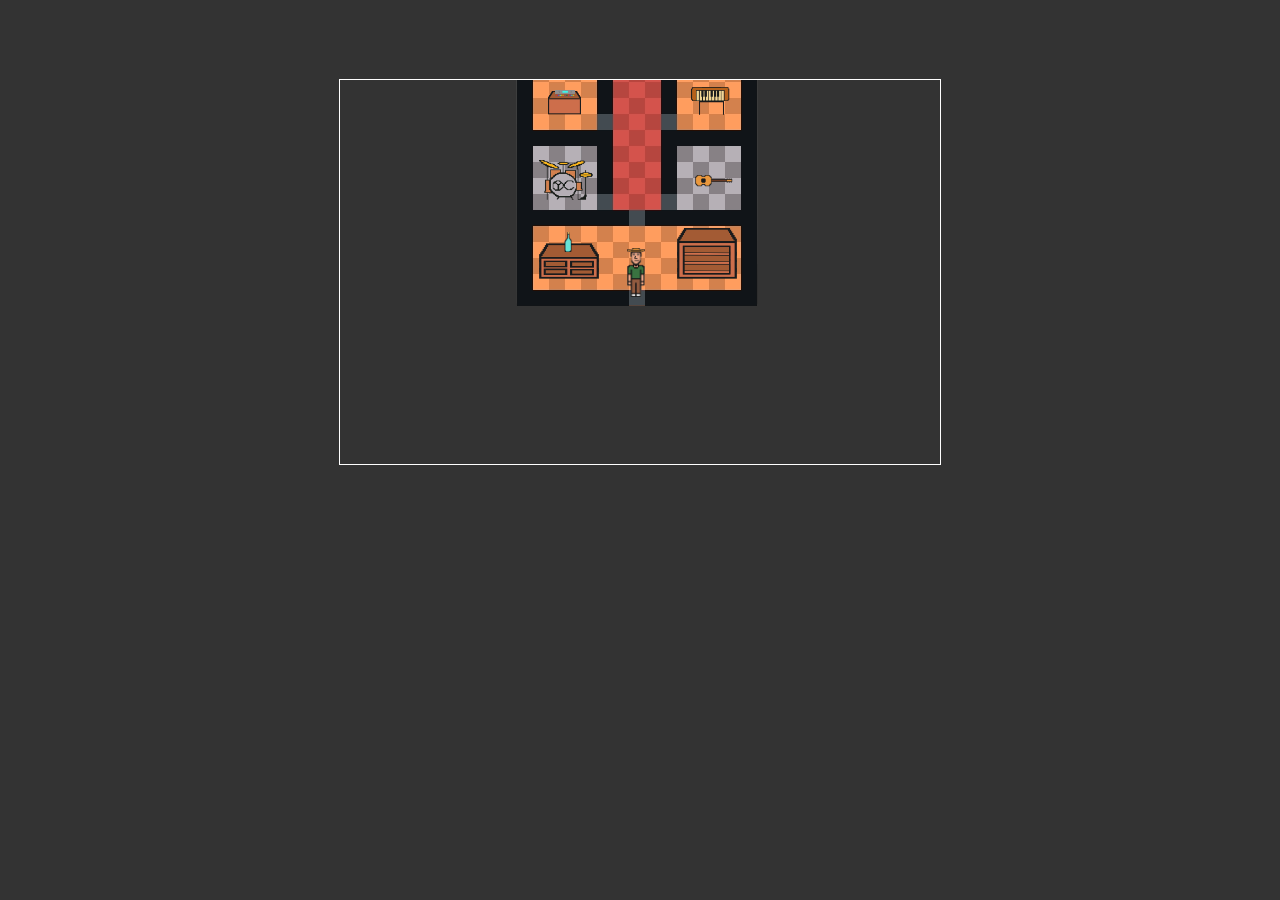
<file: index.html>
<!DOCTYPE html>
<html>
    <head>
        <title>Tales of Furian</title>
        <link href="/styles/global.css" type="text/css" rel="stylesheet">
        <link href="/styles/TextMessage.css" type="text/css" rel="stylesheet">
        <link href="/styles/ActionBox.css" type="text/css" rel="stylesheet">
        <link href="/styles/caixaCantante.css" type="text/css" rel="stylesheet">
        <link href="/styles/metronomo.css" type="text/css" rel="stylesheet">
        <link href="/styles/hihat.css" type="text/css" rel="stylesheet">
        <link href="/styles/flor.css" type="text/css" rel="stylesheet">
        <link href="/styles/pescaria.css" type="text/css" rel="stylesheet">
        <link href="/styles/tarot.css" type="text/css" rel="stylesheet">
        <link href="/styles/beatBox.css" type="text/css" rel="stylesheet">
        <link href="/styles/storage.css" type="text/css" rel="stylesheet">
        <link href="/styles/interactionBox.css" type="text/css" rel="stylesheet">
        <link href="/styles/skills.css" type="text/css" rel="stylesheet">
   
       
        </head>
        <body>
        
       
                
          
        </div>
            <div class="game_console">
            <div class="game-container">
                <canvas class="game-canvas" width="600" height="384"></canvas>
            </div></div>
         

            <!-- Scripts -->
            <script src="/Utils/utils.js"></script>
            <script src="/Utils/Directioninput.js"></script>
            <script src="/Overworld/Overworld.js"></script>
            <script src="/GameObjects/GameObject.js"></script>
            <script src="/GameObjects/Person.js"></script>
            <script src="/GameObjects/InvetoryObject.js"></script>
            <script src="/GameObjects/money.js"></script>
            <script src="/GameObjects/chave.js"></script>
            <script src="/GameObjects/Fish.js"></script>
            <script src="/GameObjects/Plant.js"></script>
            <script src="/GameObjects/Tools.js"></script>
            <script src="/GameObjects/Potions.js"></script>
            <script src="/GameObjects/Instruments.js"></script>
            <script src="/GameObjects/Isca.js"></script>
            <script src="/Utils/Sprite.js"></script>
            <script src="/Utils/objectInterations.js"></script>
            <script src="/Overworld/OverworldMap.js"></script>
            <script src="/Overworld/OverworldEvent.js"></script>
            <script src="/ActionBox/TextMessage.js"></script>
            <script src="/ActionBox/TextMessageMinima.js"></script>
            <script src="/ActionBox/InteractionBox.js"></script>
            <script src="/ActionBox/ItemBox.js"></script>
            <script src="/ActionBox/sellbox.js"></script>
            <script src="/ActionBox/buybox.js"></script>
            <script src="/ActionBox/ActionBox.js"></script>
            <script src="/ActionBox/SkillMenu.js"></script>
            <script src="/ActionBox/caixaCantante.js"></script>
            <script src="/ActionBox/metronomo.js"></script>
            <script src="/ActionBox/hihat.js"></script>
            <script src="/ActionBox/loja1.js"></script>
            <script src="/ActionBox/loja2.js"></script>
            <script src="/ActionBox/loja3.js"></script>
            <script src="/ActionBox/loja4.js"></script>
            <script src="/ActionBox/loja5.js"></script>
            <script src="/ActionBox/storage.js"></script>
            <script src="/ActionBox/halfMenu.js"></script>
            <script src="/ActionBox/BasicInfo.js"></script>
            <script src="/ActionBox/inventory.js"></script>
            <script src="/ActionBox/inventorytomerge.js"></script>
            <script src="/ActionBox/fishingInventory.js"></script>
            <script src="/ActionBox/flor.js"></script>
            <script src="/ActionBox/Pescaria.js"></script>
            <script src="/ActionBox/tesouro.js"></script>
            <script src="/ActionBox/tarot.js"></script>
            <script src="/ActionBox/beatBox.js"></script>
            <script src="/ActionBox/mergeBox.js"></script>
            <script src="/Utils/KeyPressListener.js"></script>
            <script src="/init.js"></script>
            <script src="/GlobalInfo.js"></script>

        </body>
</html>
</file>
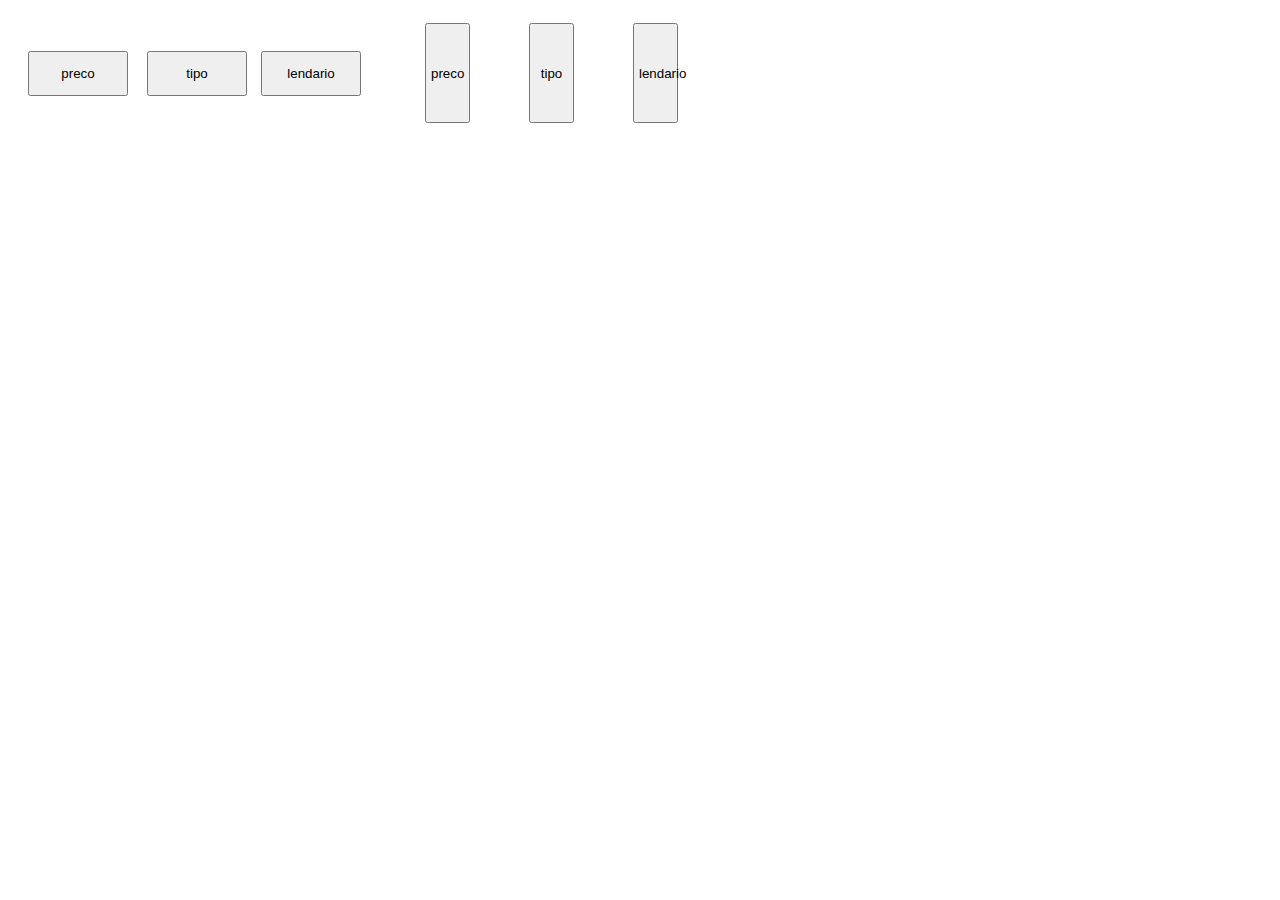
<file: tarot.html>
<html>
    <head><title>Pesca</title>
        <link rel="stylesheet" href="tarot.css"></head>
    <body>
        <div class="tarot">        
      
     
    
        <button class="baralho1">preco</button>
        <button class="baralho2">tipo</button>
   
   
    
        <button class="baralho3">lendario</button>
        <button class="carta1">preco</button>
        <button class="carta2">tipo</button>
   
   
    
        <button class="carta3">lendario</button>
 
    </div>    
       
    
        
        
        
        <script>

let baralho1 = document.getElementById('baralho1');
let baralho2 = document.getElementById('baralho2');
let baralho3 = document.getElementById('baralho3');
           
           
           

            
    baralho1.addEventListener('click', function(){
        let nobre = Math.floor(Math.random()*55);
console.log(nobre);
console.log(peixe[nobre]);
fish = new Image(64,64);
document.body.appendChild()
            })
            baralho2.addEventListener('click', function(){
        let maior = Math.floor(Math.random()*55);
console.log(maior);
console.log(peixe[maior]);
fish = new Image(64,64);
document.body.appendChild()
            })
            baralho3.addEventListener('click', function(){
        let menor = Math.floor(Math.random()*55);
console.log(menor);
console.log(peixe[menor]);
fish = new Image(64,64);
document.body.appendChild()
            })
           

  
    
            
    

        </script>
    </body>
</html>
</file>
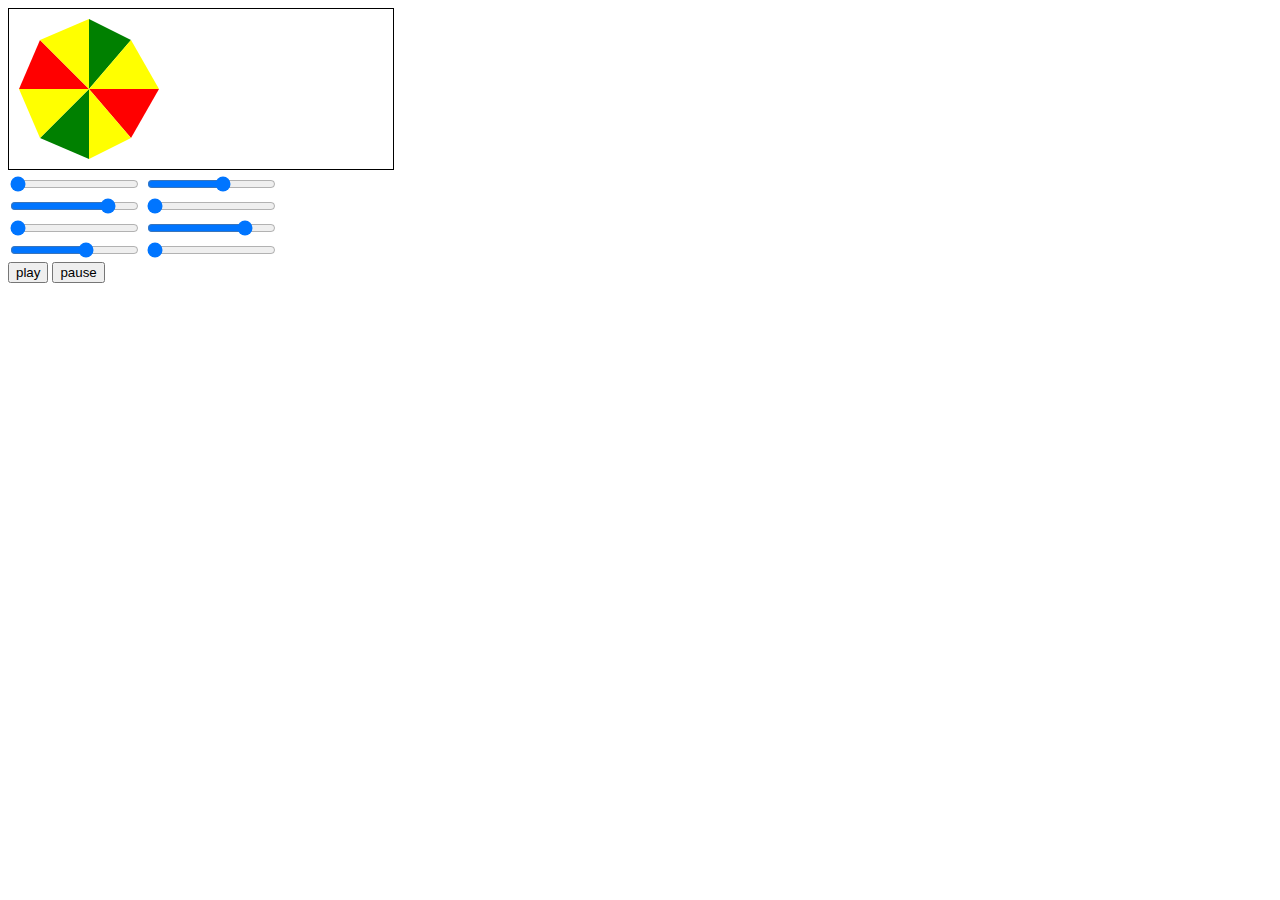
<file: test.html>
<!DOCTYPE html>
<html lang="pt-br">

<head>
    <style type="text/css"></style>
</head>

<body>
    <div>
        <canvas id="myCanvas" width="384" height="160" style="border:1px solid #000000;"></canvas>
    </div>
    <div>
        <input type="range" min="1" max="6" value="1" id="setTempo8" />
        <input type="range" min="1" max="6" value="4" id="setTempo1" />
    </div>
    <div>
        <input type="range" min="1" max="6" value="5" id="setTempo7" />
        <input type="range" min="1" max="6" value="1" id="setTempo2" />
    </div>
    <div>
        <input type="range" min="1" max="6" value="1" id="setTempo6" />
        <input type="range" min="1" max="6" value="5" id="setTempo3" />
    </div>
    <div>
        <input type="range" min="1" max="6" value="4" id="setTempo5" />
        <input type="range" min="1" max="6" value="1" id="setTempo4" />
    </div>

    <button id="play">play</button>
    <button id="pause">pause</button>
    <audio id="v1" src="sounds/violao/v1.mp3" loop></audio>
    <audio id="v2" src="sounds/violao/v2.mp3" loop></audio>
    <audio id="v3" src="sounds/violao/v3.mp3" loop></audio>
    <audio id="v4" src="sounds/violao/v4.mp3" loop></audio>
    <audio id="v5" src="sounds/violao/v5.mp3" loop></audio>
    <audio id="v6" src="sounds/violao/v6.mp3" loop></audio>

    <script>
        var c = document.getElementById("myCanvas");
        var ctx = c.getContext("2d");

        const play = document.getElementById('play');
        const pause = document.getElementById('pause');
        const audio = document.getElementById('v1');
        const audio1 = document.getElementById('v1');
        const audio2 = document.getElementById('v2');
        const audio3 = document.getElementById('v3');
        const audio4 = document.getElementById('v4');
        const audio5 = document.getElementById('v5');
        const audio6 = document.getElementById('v6');

        const colorMap = {
            1: "yellow",
            2: "orange",
            3: "purple",
            4: "green",
            5: "red",
            6: "blue",
            0: "grey"
        };

        const soundMap = {
            "yellow": audio1,
            "orange": audio2,
            "purple": audio3,
            "green": audio4,
            "red": audio5,
            "blue": audio6,
        };

        let tempos = {
            setTempo1: colorMap[4],
            setTempo2: colorMap[1],
            setTempo3: colorMap[5],
            setTempo4: colorMap[1],
            setTempo5: colorMap[4],
            setTempo6: colorMap[1],
            setTempo7: colorMap[5],
            setTempo8: colorMap[1]
        };

        
        play.addEventListener('click', async function () {
            for (let [key, value] of Object.entries(tempos)) {
                soundMap[value].play();
                await new Promise(resolve => setTimeout(resolve, 1237));
                soundMap[value].pause();
        }
        });

        pause.addEventListener('click', function () {
            audio.currentTime = 0;
            audio.pause();
        });

        audio.addEventListener('ended', function () {
            this.currentTime = 0;
            this.play();
        });

        audio.play;

        for (let [key, value] of Object.entries(tempos)) {
            document.getElementById(key).addEventListener('change', function () {
                tempos[key] = colorMap[this.value];
                drawCanvas();
            });
        }

        function drawCanvas() {
            let shapes = [
                [{ x: 80, y: 192 - 112 }, { x: 122, y: 143 - 112 }, { x: 80, y: 122 - 112 }],
                [{ x: 80, y: 192 - 112 }, { x: 150, y: 192 - 112 }, { x: 122, y: 143 - 112 }],
                [{ x: 80, y: 192 - 112 }, { x: 122, y: 241 - 112 }, { x: 150, y: 192 - 112 }],
                [{ x: 80, y: 192 - 112 }, { x: 80, y: 262 - 112 }, { x: 122, y: 241 - 112 }],
                
                [{ x: 80, y: 192 - 112 }, { x: 31, y: 241 - 112 }, { x: 80, y: 262 - 112 }],
                [{ x: 80, y: 192 - 112 }, { x: 10, y: 192 - 112 }, { x: 31, y: 241 - 112 }],
                [{ x: 80, y: 192 - 112 }, { x: 31, y: 143 - 112 }, { x: 10, y: 192 - 112 }],
                [{ x: 80, y: 192 - 112 }, { x: 80, y: 122 - 112 }, { x: 31, y: 143 - 112 }],

            ];

            ctx.clearRect(0, 0, c.width, c.height);

            shapes.forEach((shape, index) => {
                ctx.beginPath();
                ctx.fillStyle = Object.values(tempos)[index];
                ctx.moveTo(shape[0].x, shape[0].y);
                ctx.lineTo(shape[1].x, shape[1].y);
                ctx.lineTo(shape[2].x, shape[2].y);
                ctx.closePath();
                ctx.fill();
            });
        }

        drawCanvas();
    </script>
</body>

</html>

<!-- Path: test.html 

class SoundFX{
    constructor(param){
        this.id = param.id;
        this.audio = param.audio;
        this.shape = param.shape;
        this.color = param.color;
    }

    play(){

    }
    stop(){
    }
}

-->
</file>
<file: styles/global.css>
:root {
    --border-color: #291d4d;
    --dialog-background: #FFF3B4;

    --menu-background: #FFE8D2;
    --menu-border-color:#A48465;
    --menu-font-color:#3A160D;
    --menu-selected-background:#7fc2ff;
}

* {
    box-sizing: border-box;
}

body{
    background: #333;
    padding: 0;
    margin-top:80px;
    overflow: hidden;
}

.game-container{
    position:relative;
    width: 600px;
    height: 384px;
    margin: 0 auto;
    outline: 1px solid white;

   
   
}

.game-console{
    position:relative;
    width: 400px;
    height: 700px;
    margin: 0 auto;
    outline: 1px solid white;
    background: rgb(93, 93, 93);

   
   
}




.game-container canvas{
    image-rendering: pixelated;
}

.controle {   
    height: 180px;
    width: 640px;
    background:rgb(104, 66, 18);
    color: var(--menu-font-color);
    display: flex;
    justify-content: center;
    align-items: center;
    align-self: center;
    position: absolute;
}

.tab {   
      height: 40px;
    width: 640px;
    background:rgb(123, 82, 27);
    color: var(--menu-font-color);
    margin-top: 40px;
    align-self: center;
}

.menu {   
    height: 174px;
    width: 204px; 
    background:rgb(123, 82, 27);
    line-height: 180px;
}
.bar {   
    height: 180px;
    width: 10px; 
    background-color:rgb(182, 213, 208);
    line-height: 180px;
}
.inventory {   
    height: 164px;
    width: 386px; 
    background:rgb(123, 82, 27);
    line-height: 180px;
    
}
</file>
<file: styles/TextMessage.css>
.TextMessage {
    position: absolute;
    left:0;
    right:0;
    bottom:0;
    height:140px;
    padding:4px;
    background: var(--menu-background);
    border-top: 1px solid var(--menu-border-color);
    color: var(--menu-font-color);
}
.TextMessage_p {
    margin:10px;
    padding:10px;
    font-size: 24px;
}
.TextMessage_button {
    margin: 0;
    font-size: 16px;
    padding: 0;
    background: none;
    border:0;
    font-family: inherit;
    cursor: pointer;

    position: absolute;
    right: 6px;
    bottom: 0;
}
</file>
<file: styles/ActionBox.css>
.ActionBox {
    position: absolute;
    left:0;
    right:0;
    bottom:0;
    height:160px;
    padding:4px;
    background: var(--menu-background);
    border-top: 1px solid var(--menu-border-color);
    color: var(--menu-font-color);
}
.ActionBox_p {
    margin:10px;
    padding:10px;
    font-size: 24px;
}
.ActionBox_button {
    margin: 0;
    font-size: 16px;
    padding: 0;
    background: none;
    border:0;
    font-family: inherit;
    cursor: pointer;

    position: absolute;
    right: 6px;
    bottom: 0;
}
</file>
<file: styles/caixaCantante.css>
.CaixaCantante {
    position: absolute;
    left:0;
    right:0;
    bottom:0;
    height:130px;
    padding:4px;
    background: var(--menu-background);
    border-top: 1px solid var(--menu-border-color);
    color: var(--menu-font-color);
}


.drum{
    outline: none;
    font-size:  small;
    font-weight: 900;
    color:#010101;
    display: inline-block;
    width:25px;
    height:25px;
    text-align: center;
    margin-top: 10px;
    margin-left: 10px;
    margin:2.5px;
    background-color: white;
}



.top{
    padding-top: 7px;
    padding-left: 44px;
    height:60px;
    width:376px;
    background-color: rgb(136, 136, 136);
    
}

.less{
    width:25px;
    height:25px;
    background-color: rgb(136, 136, 136);
    border-radius: 25px;
    margin-bottom: 30px;

}

.plus{
    width:25px;
    height:25px;
    background-color: rgb(136, 136, 136);
    border-radius: 25px;
    margin-bottom: 30px;

}

.screen{
    margin-left: 20px;
    margin-top: 5px;
    margin-right: 20px;
    width:180px;
    height:35px;
    border: 3px solid  #404b69;
    background-color: rgb(84, 204, 213);
    

}

.bottom{
    padding-top: 12px;
    padding-left: 2px;
    height:60px;
    width:376px;
    background-color: rgb(153, 103, 67);
    
}

.q{
    background-color: rgb(229, 63, 63);

}
.w{
    background-color: rgb(34, 113, 216);

}
.a{
    background-color: rgb(98, 217, 244);

}
.s{
    background-color: rgb(236, 216, 40);

}
.d{
    background-color: rgb(246, 144, 19);

}
.f{
    background-color: rgb(143, 85, 219);

}
.g{
    background-color: rgb(44, 188, 75);

}
.h{
    background-color: rgb(229, 63, 63);

}
.j{
    background-color: rgb(34, 113, 216);

}
.k{
    background-color: rgb(98, 217, 244);

}
.l{
    background-color: rgb(236, 216, 40);

}
</file>
<file: styles/metronomo.css>
.Metronomo {
    position: absolute;
    left:0;
    right:0;
    bottom:0;
    height:160px;
    padding:4px;
    background: var(--menu-background);
    border-top: 1px solid var(--menu-border-color);
    color: var(--menu-font-color);
}

.up {
    position: absolute;

    height:30px;
    width:384px;
   margin-top:34px;  
    background: rgb(181, 228, 168);
    
}

.bipsc1 {
 
    
    height:25px;
    width:15px;
    margin:2px;
    margin-left:4px;
    background: rgb(184, 168, 228);
    border-top: 1px solid var(--menu-border-color);
    color: var(--menu-font-color);
}
.bipsc2{
    
    height:25px;
    width:15px;
    margin:2px;
    background: rgb(181, 228, 168);
    border-top: 1px solid var(--menu-border-color);
    color: var(--menu-font-color);
}
.bipsc3 {
 
    
    height:25px;
    width:15px;
    margin:2px;
    background: rgb(184, 168, 228);
    border-top: 1px solid var(--menu-border-color);
    color: var(--menu-font-color);

}
.bipsc4 {
 
    
    height:25px;
    width:15px;
    margin:2px;
    background: rgb(181, 228, 168);
    border-top: 1px solid var(--menu-border-color);
    color: var(--menu-font-color);

}
.bipsc5 {
 
    
    height:25px;
    width:15px;
    margin:2px;
    background: rgb(184, 168, 228);
    border-top: 1px solid var(--menu-border-color);
    color: var(--menu-font-color);

}
.bipsc6 {
 
    
    height:25px;
    width:15px;
    margin:2px;
    background: rgb(181, 228, 168);
    border-top: 1px solid var(--menu-border-color);
    color: var(--menu-font-color);

}
.bipsc7 {
 
    
    height:25px;
    width:15px;
    margin:2px;
    background: rgb(184, 168, 228);
    border-top: 1px solid var(--menu-border-color);
    color: var(--menu-font-color);

}
.bipsc8 {
 
    
    height:25px;
    width:15px;
    margin:2px;
    background: rgb(181, 228, 168);
    border-top: 1px solid var(--menu-border-color);
    color: var(--menu-font-color);

}
.bipsc9 {
 
    
    height:25px;
    width:15px;
    margin:2px;
    background: rgb(184, 168, 228);
    border-top: 1px solid var(--menu-border-color);
    color: var(--menu-font-color);

}
.bipsc10 {
 
    
    height:25px;
    width:15px;
    margin:2px;
    background: rgb(181, 228, 168);
    border-top: 1px solid var(--menu-border-color);
    color: var(--menu-font-color);

}
.bipsc11 {
 
    
    height:25px;
    width:15px;
    margin:2px;
    background: rgb(184, 168, 228);
    border-top: 1px solid var(--menu-border-color);
    color: var(--menu-font-color);

}
.bipsc12 {
 
    
    height:25px;
    width:15px;
    margin:2px;
    background: rgb(181, 228, 168);
    border-top: 1px solid var(--menu-border-color);
    color: var(--menu-font-color);

}

.bipsc13 {
 
    
    height:25px;
    width:15px;
    margin:2px;
    background: rgb(184, 168, 228);
    border-top: 1px solid var(--menu-border-color);
    color: var(--menu-font-color);

}
.bipsc14 {
 
    
    height:25px;
    width:15px;
    margin:2px;
    background: rgb(181, 228, 168);
    border-top: 1px solid var(--menu-border-color);
    color: var(--menu-font-color);

}
.bipsc15 {
 
    
    height:25px;
    width:15px;
    margin:2px;
    background: rgb(184, 168, 228);
    border-top: 1px solid var(--menu-border-color);
    color: var(--menu-font-color);

}
.bipsc16 {
 
    
    height:25px;
    width:15px;
    margin:2px;
    background: rgb(181, 228, 168);
    border-top: 1px solid var(--menu-border-color);
    color: var(--menu-font-color);

}
.bipc1 {
 
    
    height:25px;
    width:30px;
    margin:2px;
    margin-left:12px;
    background: rgb(184, 168, 228);
    border-top: 1px solid var(--menu-border-color);
    color: var(--menu-font-color);
}


.bipc3 {
 
    
    height:25px;
    width:30px;
    margin-left:12px;
    background: rgb(184, 168, 228);
    border-top: 1px solid var(--menu-border-color);
    color: var(--menu-font-color);

}


.bipc5 {
 
    
    height:25px;
    width:30px;
    margin-left:12px;
    background: rgb(184, 168, 228);
    border-top: 1px solid var(--menu-border-color);
    color: var(--menu-font-color);

}


.bipc7 {
 
    
    height:25px;
    width:30px;
    margin-left:12px;
    background: rgb(184, 168, 228);
    border-top: 1px solid var(--menu-border-color);
    color: var(--menu-font-color);

}


.bipc9 {
 
    
    height:25px;
    width:30px;
    margin-left:12px;
    background: rgb(184, 168, 228);
    border-top: 1px solid var(--menu-border-color);
    color: var(--menu-font-color);

}


.bipc11 {
 
    
    height:25px;
    width:30px;
    margin-left:12px;
    background: rgb(184, 168, 228);
    border-top: 1px solid var(--menu-border-color);
    color: var(--menu-font-color);

}


.bipc13 {
 
    
    height:25px;
    width:30px;
    margin-left:12px;
    background: rgb(184, 168, 228);
    border-top: 1px solid var(--menu-border-color);
    color: var(--menu-font-color);

}

.bipc15 {
 
    
    height:25px;
    width:30px;
    margin-left:12px;
    background: rgb(184, 168, 228);
    border-top: 1px solid var(--menu-border-color);
    color: var(--menu-font-color);

}

.left5
 {
    position: absolute;
    left:0;
    right:0;
    top:0;
    height:34px;
    width:384px;
    padding-top:4px;
    padding-left: 10px;
    background: rgb(136, 136, 136);
    border-top: 1px solid var(--menu-border-color);
    color: var(--menu-font-color);
}
.right5 {
    position: absolute;
    left:0;
    right:0;
    bottom:0;
    height:100px;
    width:384px;
    padding-top: 5px;
    padding-left: 10px;
    
    background: rgb(191, 110, 40);
    border-top: 1px solid var(--menu-border-color);
    color: var(--menu-font-color);
}

.play{
    height:30px;
    width:50px;
    
    margin-bottom: 100px;
}


.bum{
    height:80px;
    width:80px;
    border-radius: 80px;
    margin-top: 5px;
    margin-left: 40px;
}
.pa{
    height:60px;
    width:60px;
    border-radius: 60px;
    margin-left: 10px;
    margin-bottom: 10px;
}
.pa2{
    height:60px;
    width:60px;
    border-radius: 60px;
    margin-left: 90px;
    margin-bottom: 10px;
}

.fechado{
    height:30px;
    width:30px;
    border-radius: 30px;
    margin-left: 15px;
}

.aberto{
    height:30px;
    width:30px;
    border-radius: 30px;
    margin-left: 10px;
}
</file>
<file: styles/hihat.css>
.hihat {
    position: absolute;
    left:0;
    right:0;
    bottom:0;
    height:130px;
    padding:4px;
    background: var(--menu-background);
    border-top: 1px solid var(--menu-border-color);
    color: var(--menu-font-color);
}

.up {
    position: absolute;
    left:0;
    right:0;
    top:0;
    height:30px;
    width:384px;
   margin-top:34px;  
    background: rgb(181, 228, 168);
    
}


.left5
 {
    position: absolute;
    left:0;
    right:0;
    top:0;
    height:34px;
    width:384px;
    padding-top:4px;
    padding-left: 10px;
    background: rgb(136, 136, 136);
    border-top: 1px solid var(--menu-border-color);
    color: var(--menu-font-color);
}
.right5 {
    position: absolute;
    left:0;
    right:0;
    bottom:0;
    height:100px;
    width:384px;
    padding-top: 5px;
    padding-left: 10px;
    
    background: rgb(191, 110, 40);
    border-top: 1px solid var(--menu-border-color);
    color: var(--menu-font-color);
}

.play{
    height:30px;
    width:50px;
    
    margin-bottom: 100px;
}


.textbox{
    height:84px;
    width:180px;   
    margin-top: 2px;
    margin-left: 20px;
}


.fechado{
    height:30px;
    width:30px;
    border-radius: 30px;
    margin-left: 15px;
}

.aberto{
    height:30px;
    width:30px;
    border-radius: 30px;
    margin-left: 10px;
}
</file>
<file: styles/flor.css>
.Flor { 
    position: absolute;
    left:0;
    right:0;
    bottom:0;
    height:160px;
    width:384px;
    padding:4px;
    background: var(--menu-background);
    border-top: 1px solid var(--menu-border-color);
    color: var(--menu-font-color);
}
</file>
<file: styles/pescaria.css>
.Fish{
    position: absolute;
    left:0;
    right:0;
    bottom:0;
    height:150px;
    width:270px;
    padding:4px;
    background: cornflowerblue;

    color: var(--menu-font-color);

}



.peixe{   
    margin-top: 5px;
    margin-left: 5px;
    height:125px;
    width:125px;
    padding:4px;
    background: cornflowerblue;
    border-top: 1px solid var(--menu-border-color);
    color: var(--menu-font-color);

}

.center{    
    margin-top: 0px;  
    margin-left: 270px;
    height:140px;
    width:103px;
    padding:4px;
    background: chocolate;
    border-top: 1px solid var(--menu-border-color);
    color: var(--menu-font-color);

}
.bridge{    
    margin-top: 100px;  
    margin-left: 250px;
    height:35px;
    width:30px;
    padding:4px;
    background: chocolate;
    border-top: 1px solid var(--menu-border-color);
    color: var(--menu-font-color);

}
.frame{    
    margin-top: -140px;
    margin-left:3px;
    height:140px;
    width:135px;
    
    background: chocolate;
    border-top: 1px solid var(--menu-border-color);
    color: var(--menu-font-color);

}

.right2{    
    margin-top: -140px;
    margin-left: 138px;
   
    height:140px;
    width:120px;
    padding:4px;
    background: chocolate;
    border-top: 1px solid var(--menu-border-color);
    color: var(--menu-font-color);

}




.menu1{
  
    margin-top: 2px;
    height:117px;
    width:95px;
    padding:4px;
    background: green;
    border-top: 1px solid var(--menu-border-color);
    color: var(--menu-font-color);

}
.nome{
    left:0;
    right:0;
    bottom:0;
    height:20px;
    width:87px;
    padding:4px;
  
   

}
.preco{
    left:0;
    right:0;
    bottom:0;
    height:20px;
    width:87px;
    padding:4px;
  
   

}
.lendario{
    left:0;
    right:0;
    bottom:0;
    height:20px;
    width:87px;
    padding:4px;
  
   

}
.tipo{
    left:0;
    right:0;
    bottom:0;
    height:20px;
    width:87px;
    padding:4px;
  
   

}
.mil{
    left:0;
    right:0;
    bottom:0;
    height:20px;
    width:87px;
    padding:4px;
  
   

}
.pescar{
    margin-left:30px;
    margin-top:15px;
    
    
    height:50px;
    width:50px;
    border-radius: 50px;
    padding:4px;
  
   

}

.fishlog{
    margin-top: 10px;
    height:50px;
    width: 105px;
    padding:10px;
    background: rgb(97, 151, 230);
   

}
</file>
<file: styles/tarot.css>
.Tarot{
    position: absolute;
    left:0;
    right:0;
    bottom:0;
    height: 170px;
    width:384px;
    padding:4px;
    background:rgb(206, 126, 56);
    border-top: 1px solid var(--menu-border-color);
    color: var(--menu-font-color);

}



.baralho1{
    margin-left: 20px;
    margin-top: 5px;
    padding: 0;   
    height:45px;
    width:100px;
    background: cornflowerblue;
    
  
   

}
.baralho2{
    
    height:45px;
    width:100px;
    padding: 0;
    margin-left: 15px;
    margin-top: 5px;
    background: cornflowerblue;
  
   

}
.baralho3{
    
    height:45px;
    width:100px;
    padding: 0;
    margin-top: 5px;
    margin-left: 10px;
    background: cornflowerblue;
  
   

}
.carta1{
    margin-left: 50px;
    padding: 0;  
    height:100px;
    width:55px;
   
    margin-top: 3px;
    background: cornflowerblue;
  
   

}
.carta2{
    margin-left: 55px;
    padding: 0;  
    height:100px;
    width:55px;
    
    margin-top: 3px;
    background: cornflowerblue;
  
   

}
.carta3{
    margin-left: 55px;
    padding: 0;  
    height:100px;
    width:55px;
   
    margin-top: 3px;
    background: cornflowerblue;
  
   

}
</file>
<file: styles/beatBox.css>
.BeatBox {
    position: absolute;
    left:0;
    right:0;
    bottom:0;
    height:130px;
    padding:4px;
    background: var(--menu-background);
    border-top: 1px solid var(--menu-border-color);
    color: var(--menu-font-color);
}


.drum8{
    outline: none;
    font-size:  small;
    font-weight: 900;
    color:#010101;
    display: inline-block;
    width:28px;
    height:28px;
    margin:-1px;
    text-align: center;
    margin-top: 2px;
 
  
  
    background-color: white;
}



.top8{
    padding-top: 7px;
    padding-left: 44px;
    height:60px;
    width:376px;
    background-color: rgb(136, 136, 136);
    
}

.less8{
    width:25px;
    height:25px;
    background-color: rgb(136, 136, 136);
    border-radius: 25px;
    margin-bottom: 30px;

}

.plus8{
    width:25px;
    height:25px;
    background-color: rgb(136, 136, 136);
    border-radius: 25px;
    margin-bottom: 30px;

}

.screen8{
    margin-left: 20px;
    margin-top: 5px;
    margin-right: 20px;
    width:180px;
    height:35px;
    border: 3px solid  #404b69;
    background-color: rgb(84, 204, 213);
    

}

.bottom8{
    padding-top: 12px;
    padding-left: 2px;
    height:60px;
    width:376px;
    background-color: rgb(153, 103, 67);
    
}

.q8{
    margin-left: 20px;
    background-color: rgb(122, 82, 54);

}
.w8{
    background-color: rgb(122, 82, 54);

}
.a8{
    background-color: rgb(122, 82, 54);

}
.s8{
    background-color: rgb(122, 82, 54);

}
.d8{
    background-color: rgb(122, 82, 54);

}
.f8{
    background-color: rgb(122, 82, 54);

}
.g8{
    background-color: rgb(122, 82, 54);

}
.h8{
    background-color: rgb(122, 82, 54);

}
.j8{
    background-color: rgb(122, 82, 54);

}
.k8{
    background-color: rgb(122, 82, 54);

}
.l8{
    background-color: rgb(122, 82, 54);

}
</file>
<file: styles/storage.css>
.Inventory{
    position: absolute;
    left:0;
    right:0;
    bottom:0;
    height:130px;
    padding:4px;
    background: var(--menu-background);
    border-top: 1px solid var(--menu-border-color);
    color: var(--menu-font-color);
    background: rgb(210, 159, 83);


}
.InventoryPersonal{
    position: absolute;
    left:0;
    right:0;
    bottom:0;
    height:120px;
    width:384px;
    padding:4px;
    background: var(--menu-background);


}
.InventoryBank{
    position: absolute;
    left:0;
    right:0;
    bottom:0;
    height:120px;
    width:300px;
    padding:4px;
    background: var(--menu-background);


}
.fishStore{
    position: absolute;
    left:0;
    right:0;
    bottom:0;
    height:120px;
    width:384px;
    padding:4px;
    background: rgb(152, 91, 35);


}
.ConsoleLog {
    position: absolute;
    left: auto; /* Set left to auto to remove any previous left alignment */
    right: 0;
    bottom: 0;
    height: 120px;
    width: 215px;
    padding: 4px;
    background: rgb(151, 96, 44);
}
.Bank {
    position: absolute;
    left: auto; /* Set left to auto to remove any previous left alignment */
    right: 0;
    bottom: 0;
    height: 120px;
    width: 300px;
    padding: 4px;
    background: rgb(151, 96, 44);
}

.TextMessageMini{
    position: absolute;
    left: auto; /* Set left to auto to remove any previous left alignment */
    right: 0;
    bottom: 0;
    height: 120px;
    width: 216px;
    padding: 4px;
    background: rgb(210, 159, 83);
}

.fishInv{
    position: absolute;
    left: auto; /* Set left to auto to remove any previous left alignment */
    right: 0;
    bottom: 0;
    height: 150px;
    width: 330px;
    padding: 4px;
    background: var(--menu-background);
}


.consoleL{
  
    margin-top: -105px;
    margin-left: 3px;
    height:105px;
    width:105px;
    padding:4px;
    background: var(--menu-background);
    border-top: 1px solid var(--menu-border-color);
    color: var(--menu-font-color);

}
.profilepic{
  
    margin-top: -105px;
    margin-left: 3px;
    height:105px;
    width:105px;
    padding:4px;
    background: var(--menu-background);
    border-top: 1px solid var(--menu-border-color);
    color: var(--menu-font-color);

}
.itens{
  
    margin-top: 5px;
    margin-left: 117px;
    height:55px;
    width:85px;
    padding:4px;
    background: var(--menu-background);
    border-top: 1px solid var(--menu-border-color);
    color: var(--menu-font-color);

}

.username{
  
    margin-top: 3px;
    margin-left: 117px;
    height:20px;
    width:85px;
    padding:4px;
    background: var(--menu-background);
    border-top: 1px solid var(--menu-border-color);
    color: var(--menu-font-color);

}
.money{
  
    margin-top: 5px;
    margin-left: 117px;
    height:20px;
    width:85px;
    padding:4px;
    background: var(--menu-background);
    border-top: 1px solid var(--menu-border-color);
    color: var(--menu-font-color);

}
.staminadiv{
  
    margin-top: 5px;
    margin-left: 117px;
    height:20px;
    width:85px;
    padding:4px;
    background: var(--menu-background);
    border-top: 1px solid var(--menu-border-color);
    color: var(--menu-font-color);

}
.xpdiv{
  
    margin-top: 5px;
    margin-left: 117px;
    height:20px;
    width:85px;
    padding:4px;
    background: var(--menu-background);
    border-top: 1px solid var(--menu-border-color);
    color: var(--menu-font-color);

}
.butao1{
  

    height:20px;
    width:75px;
    padding:4px;

}
.butao2{
  

    height:20px;
    width:75px;
    padding:4px;
   
}
</file>
<file: styles/interactionBox.css>
.TextMessage1 {
    position: absolute;
    left:0;
    right:0;
    bottom:0;
    height:140px;
    width:384px;
    padding:4px;
    background: var(--menu-background);
    border-top: 1px solid var(--menu-border-color);
    color: var(--menu-font-color);
}
.TextMessage_p1 {
    margin:10px;
    padding:10px;
    font-size: 24px;
}


.quadro{    
    margin-top: 0px;
    margin-left:3px;
    height:135px;
    width:135px;
    
    background: chocolate;
    border-top: 1px solid var(--menu-border-color);
    color: var(--menu-font-color);

}
.quadro2{    
    margin-top: -131px;
    margin-left:450px;
    height:135px;
    width:135px;
    
    background: chocolate;
    border-top: 1px solid var(--menu-border-color);
    color: var(--menu-font-color);

}
.quadro3{    
    margin-top: -135px;
    margin-left:160px;
    height:135px;
    width:135px;
    
    background: chocolate;
    border-top: 1px solid var(--menu-border-color);
    color: var(--menu-font-color);

}
.imagem{   
    margin-top: 5px;
    margin-left: 5px;
    height:125px;
    width:125px;
    padding:4px;
    background: rgb(224, 221, 208);
    border-top: 1px solid var(--menu-border-color);
    color: var(--menu-font-color);

}
.imagem2{   
    margin-top: 5px;
    margin-left: 5px;
    height:125px;
    width:125px;
    padding:4px;
    background: rgb(224, 221, 208);
    border-top: 1px solid var(--menu-border-color);
    color: var(--menu-font-color);

}
.imagem3{   
    margin-top: 5px;
    margin-left: 5px;
    height:125px;
    width:125px;
    padding:4px;
    background: rgb(224, 221, 208);
    border-top: 1px solid var(--menu-border-color);
    color: var(--menu-font-color);

}
.mergeinventory{   
    margin-top: -130px;
    margin-left: 310px;
    height:125px;
    width:300px;
    padding:4px;
    color: var(--menu-font-color);

}
.addtoinventory{   
    margin-top: -128px;
    margin-left: 140px;
    height:125px;
    width:300px;
    padding:4px;
    color: var(--menu-font-color);

}
.TextMessage_button1 {
    margin-left:60px;
    margin-top:30px;
    
    
    height:50px;
    width:50px;
    border-radius: 50px;
    padding:4px;
}
.TextMessage_button2 {
    margin: 0;
    font-size: 16px;
    padding: 0;
    background: none;
    border:0;
    font-family: inherit;
    cursor: pointer;

    position: absolute;
    right: 6px;
    bottom: 0;
}
</file>
<file: styles/skills.css>
.SkillMenu{
    position: absolute;
    left:0;
    right:0;
    bottom:0;
    height:120px;
    width:384px;
    padding:4px;
    background: var(--menu-background);


}
.musicxp{
  
    height:110px;
    width:110px;
    padding:4px;
    background: rgb(152, 91, 35);


}
.fishingxp {
   margin-left: 115px;
   margin-top: -110px;
   height:110px;
   width:110px;
    padding:4px;
    background: rgb(152, 91, 35);
}
.witchcraftxp{
    margin-left: 230px;
   margin-top: -110px;
   height:110px;
   width:110px;
    padding:4px;
    background: rgb(152, 91, 35);
}



.totalxp{
 
    margin-top: -70px;
    height:60px;
    width:370px;
    padding:4px;
    background: rgb(35, 152, 134);

}
</file>
<file: tarot.css>
.Fish{
    left:0;
    right:0;
    bottom:0;
    height:190px;
    width:384px;
    padding:4px;
    background:rgb(99, 201, 106);
    border-top: 1px solid var(--menu-border-color);
    color: var(--menu-font-color);

}



.baralho1{
    margin-left: 20;
    margin-top: 15;
    
    height:45px;
    width:100px;
    padding:4px;
  
   

}
.baralho2{
    
    height:45px;
    width:100px;
    padding:4px;
    margin-left: 15;
    margin-top: 15;
  
   

}
.baralho3{
    
    height:45px;
    width:100px;
    padding:4px;
    margin-top: 15;
    margin-left: 10;
  
   

}
.carta1{
    margin-left: 60;
    
    height:100px;
    width:45px;
    padding:4px;
    margin-top: 15;
  
   

}
.carta2{
    margin-left: 55;
    
    height:100px;
    width:45px;
    padding:4px;
    margin-top: 15;
  
   

}
.carta3{
    margin-left: 55;
    
    height:100px;
    width:45px;
    padding:4px;
    margin-top: 15;
  
   

}
</file>
